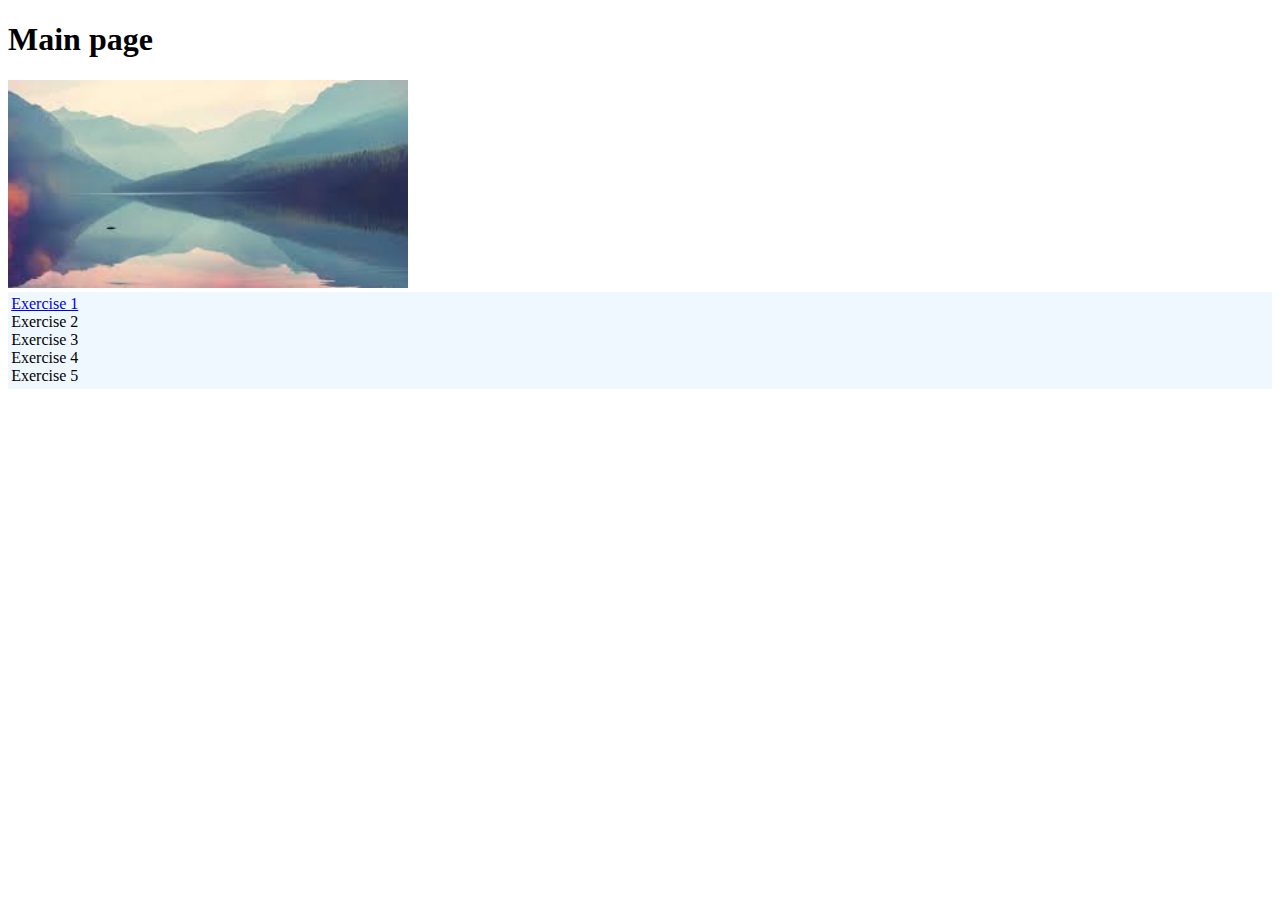
<file: index.html>
<!DOCTYPE html>
<html lang="en">
<head>
    <meta charset="utf-8"/>
    <meta name="viewport" content=""width=device-width, initial-scale="1.0">
    <title>My Individual Exercises - Olga Hakasuo</title>
    <link rel="stylesheet" href="css/style.css">
</head>
    
<body>
<h1>Main page</h1>
<img src="images/img2.jpeg" title="sunrise" width="400">
<nav>
<ul- class="top-menu">
<li><a href="exercises/exercise1.html" target="_blank">Exercise 1</a></li>
<li>Exercise 2</li>
<li>Exercise 3</li>
<li>Exercise 4</li>
<li>Exercise 5</li>

</ul>
</nav>

</body>

</html>
</file>
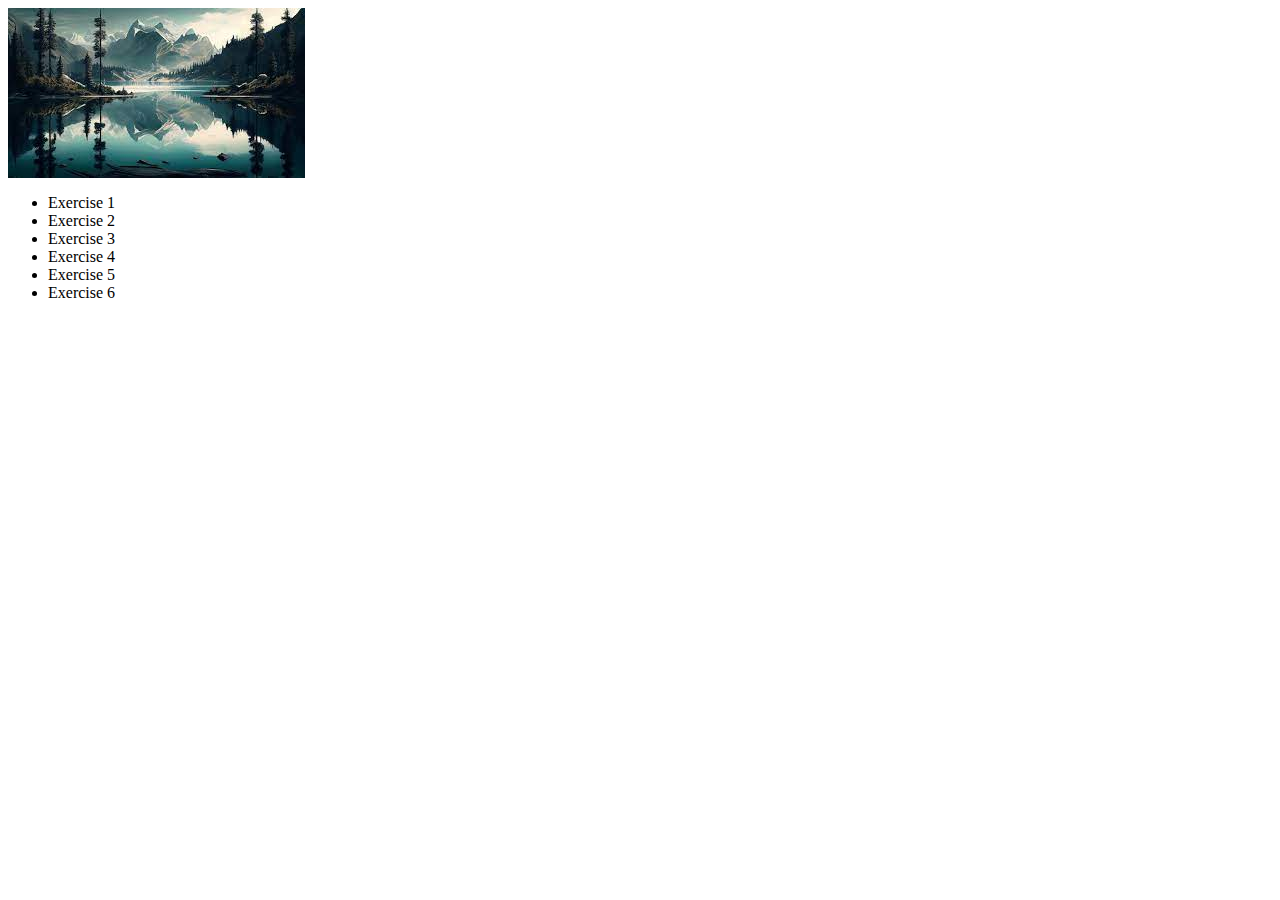
<file: index2.html>
<html>
<head>
<title>My Individual Exercises - Olga Hakasuo</title>
</head>
<body>
<header>
<navbar>
<img src="../images/img1.jpeg" title="some title">
<ul>
<li>Exercise 1</li>
<li>Exercise 2</li>
<li>Exercise 3</li>
<li>Exercise 4</li>
<li>Exercise 5</li>
<li>Exercise 6</li>
</ul>

</navbar>
</header>
</body>
</html>
</file>
<file: css/style.css>
header{
background-color: rgb(224, 148, 47);
font: size 20px;
text-decoration: wavy;
}

nav {
background-color: aliceblue;
padding: 0.2em;
}

h2 {

}

p {

}

img {

}

section {

}

footer {

}
</file>
